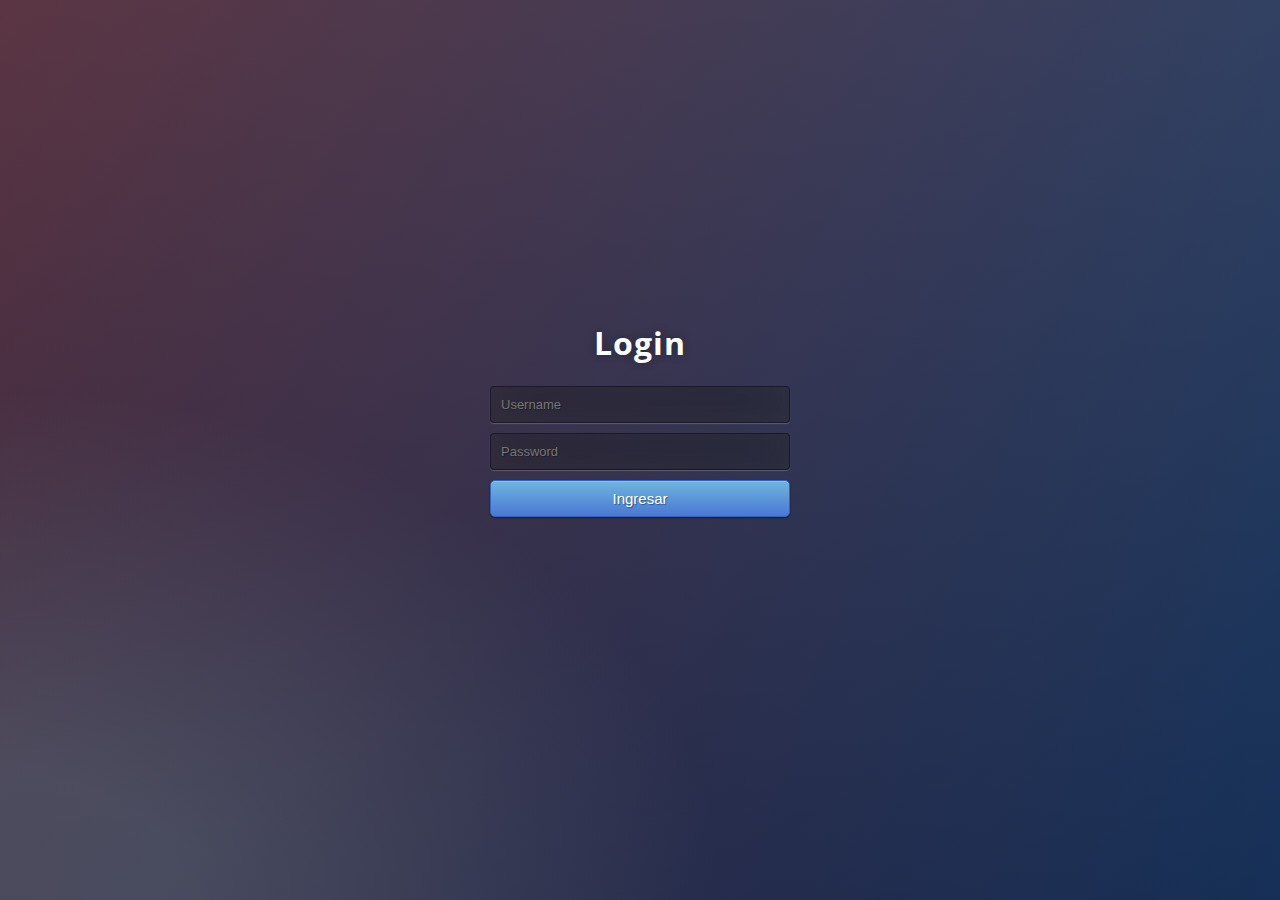
<file: index.html>
<!DOCTYPE html>
<html lang="en">

<head>
    <meta charset="UTF-8">
    <meta http-equiv="X-UA-Compatible" content="IE=edge">
    <meta name="viewport" content="width=device-width, initial-scale=1.0">
    <link rel="stylesheet" href="./css/index.css">
    <link rel="stylesheet" href="./css/loader.css">
    <title>Login</title>
</head>

<body>
    <div class="login">
        <h1>Login</h1>
        <form method="post" id="loginForm">
            <input type="text" name="user" placeholder="Username" required="required" id="user" />
            <input type="password" name="password" placeholder="Password" required="required" id="password" />
            <button type="submit" class="btn btn-primary btn-block btn-large">Ingresar</button>
        </form>
    </div>

    <script src="./recursos/jquery.js?v=1"></script>
    <script src="./js/common.js?v=1"></script>
    <script src="./js/index.js?v=1"></script>
</body>

</html>
</file>
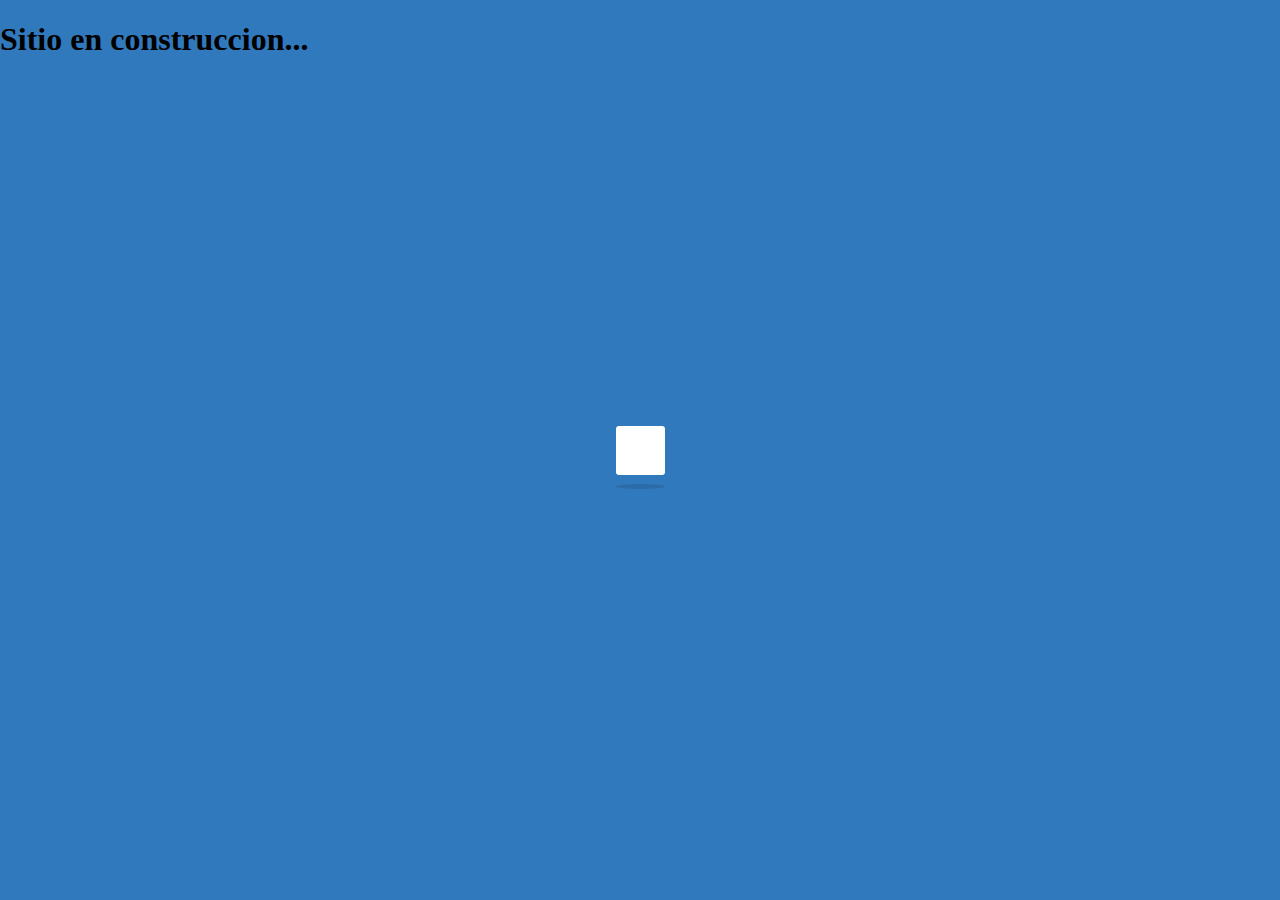
<file: pages/enconstruccion.html>
<!DOCTYPE html>
<html lang="en">

<head>
    <meta charset="UTF-8">
    <meta http-equiv="X-UA-Compatible" content="IE=edge">
    <meta name="viewport" content="width=device-width, initial-scale=1.0">
    <link rel="stylesheet" href="../css/loader.css">
    <title>Sitio en construccion</title>
</head>

<body>
    <div class="loadding-page">
        <div class="cssload-box-loading"></div>
        <div class="container">
            <div class="jumbotron">
                <h1>Sitio en construccion...</h1>
            </div>
        </div>
    </div>
</body>

</html>
</file>
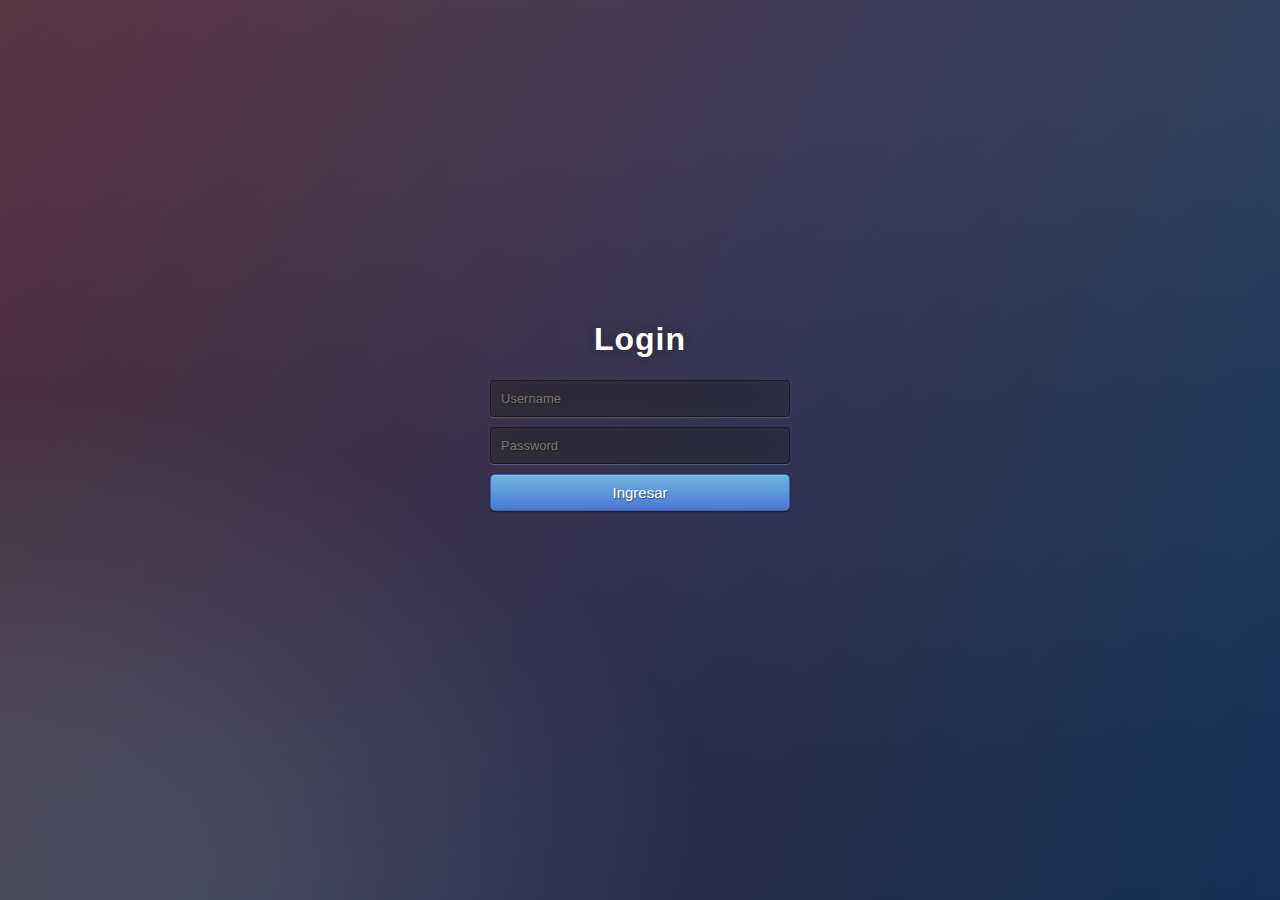
<file: pages/perfil.html>
<!DOCTYPE html>
<html lang="en">

<head>
    <meta charset="UTF-8">
    <meta http-equiv="X-UA-Compatible" content="IE=edge">
    <meta name="viewport" content="width=device-width, initial-scale=1.0">
    <!-- <link rel="stylesheet" href="https://maxcdn.bootstrapcdn.com/bootstrap/3.3.6/css/bootstrap.min.css" /> -->
    <link rel="stylesheet" href="../recursos/bootstrap/css/bootstrap.min.css">
    <link rel="stylesheet" href="../css/pages/perfil.css">
    <link rel="stylesheet" href="../css/loader.css">
    <title>Mi Perfil</title>
</head>

<body>
    <div class="container-fluid">
        <div class="main-body">
            <!-- cover -->
            <!-- <div class="container-fluid"> -->
            <div class="row">
                <div class="col-md-12">
                    <div class="fb-profile-block">
                        <!-- <div class="fb-profile-block-thumb cover-container"></div> -->
                        <!-- <div class="profile-img">
                                <a href="#">
                                    <img src="https://bootdey.com/img/Content/avatar/avatar7.png" alt="" title="">
                                </a>
                            </div> -->
                        <!-- <div class="profile-name">
                                <h2>Markins Smithertain</h2>
                            </div> -->

                        <!-- <div class="fb-profile-block-menu">
                            <div class="block-menu">
                                <ul>
                                    <li><a href="#">Timeline</a></li>
                                    <li><a href="#">about</a></li>
                                    <li><a href="#">Friends</a></li>
                                    <li><a href="#">Photos</a></li>
                                    <li><a href="#">More...</a></li>
                                </ul>
                            </div>
                            <div class="block-menu">
                                <ul>
                                    <li><a href="#">Timeline</a></li>
                                    <li><a href="#">about</a></li>
                                    <li><a href="#">Friends</a></li>
                                    <li><a href="#">Photos</a></li>
                                    <li><a href="#">More...</a></li>
                                </ul>
                            </div>
                        </div> -->
                    </div>
                </div>
            </div>
            <!-- </div> -->
            <!-- /cover -->
            <!-- menu -->
            <nav class="navbar navbar-expand-lg navbar-light bg-light mt-2 mb-2">
                <div class="container-fluid">
                    <!-- <a class="navbar-brand" href="#">UTIA</a> -->
                    <button class="navbar-toggler" type="button" data-bs-toggle="collapse"
                        data-bs-target="#navMenuUsuario" aria-controls="navMenuUsuario"
                        aria-expanded="false" aria-label="Toggle navigation">
                        <span class="navbar-toggler-icon"></span>
                    </button>
                    <div class="collapse navbar-collapse" id="navMenuUsuario">
                        <ul class="navbar-nav me-auto mb-2 mb-lg-0">
                            <!-- aqui va el menu por usuario -->
                        </ul>
                        <form class="d-flex">
                            <input class="form-control me-2" type="search" placeholder="Search" aria-label="Search">
                            <button class="btn btn-outline-success" type="submit">Search</button>
                        </form>
                    </div>
                </div>
            </nav>
            <!-- /menu -->

            <div class="row gutters-sm">
                <div class="col-md-4 mb-3">
                    <div class="card">
                        <div class="card-body">
                            <div class="d-flex flex-column align-items-center text-center">
                                <!-- <img src="https://bootdey.com/img/Content/avatar/avatar7.png" alt="Admin"
                                    class="rounded-circle" width="150"> -->
                                <div class="mt-3">
                                    <h4 id="loggedUserName"></h4>
                                    <p class="text-secondary mb-1" id="loggedUser"></p>
                                    <p class="text-muted font-size-sm" id="loggedUserProfession"></p>
                                    <button class="btn btn-danger" id="btnLogOut">Cerrar sesi&oacute;n</button>
                                    <!-- <button class="btn btn-outline-primary">Message</button> -->
                                </div>
                            </div>
                        </div>
                    </div>
                    <!-- <div class="card mt-3">
                        <ul class="list-group list-group-flush">
                            <li class="list-group-item d-flex justify-content-between align-items-center flex-wrap">
                                <h6 class="mb-0"><svg xmlns="http://www.w3.org/2000/svg" width="24" height="24"
                                        viewBox="0 0 24 24" fill="none" stroke="currentColor" stroke-width="2"
                                        stroke-linecap="round" stroke-linejoin="round"
                                        class="feather feather-globe mr-2 icon-inline">
                                        <circle cx="12" cy="12" r="10"></circle>
                                        <line x1="2" y1="12" x2="22" y2="12"></line>
                                        <path
                                            d="M12 2a15.3 15.3 0 0 1 4 10 15.3 15.3 0 0 1-4 10 15.3 15.3 0 0 1-4-10 15.3 15.3 0 0 1 4-10z">
                                        </path>
                                    </svg>Website</h6>
                                <span class="text-secondary">https://bootdey.com</span>
                            </li>
                            <li class="list-group-item d-flex justify-content-between align-items-center flex-wrap">
                                <h6 class="mb-0"><svg xmlns="http://www.w3.org/2000/svg" width="24" height="24"
                                        viewBox="0 0 24 24" fill="none" stroke="currentColor" stroke-width="2"
                                        stroke-linecap="round" stroke-linejoin="round"
                                        class="feather feather-github mr-2 icon-inline">
                                        <path
                                            d="M9 19c-5 1.5-5-2.5-7-3m14 6v-3.87a3.37 3.37 0 0 0-.94-2.61c3.14-.35 6.44-1.54 6.44-7A5.44 5.44 0 0 0 20 4.77 5.07 5.07 0 0 0 19.91 1S18.73.65 16 2.48a13.38 13.38 0 0 0-7 0C6.27.65 5.09 1 5.09 1A5.07 5.07 0 0 0 5 4.77a5.44 5.44 0 0 0-1.5 3.78c0 5.42 3.3 6.61 6.44 7A3.37 3.37 0 0 0 9 18.13V22">
                                        </path>
                                    </svg>Github</h6>
                                <span class="text-secondary">bootdey</span>
                            </li>
                            <li class="list-group-item d-flex justify-content-between align-items-center flex-wrap">
                                <h6 class="mb-0"><svg xmlns="http://www.w3.org/2000/svg" width="24" height="24"
                                        viewBox="0 0 24 24" fill="none" stroke="currentColor" stroke-width="2"
                                        stroke-linecap="round" stroke-linejoin="round"
                                        class="feather feather-twitter mr-2 icon-inline text-info">
                                        <path
                                            d="M23 3a10.9 10.9 0 0 1-3.14 1.53 4.48 4.48 0 0 0-7.86 3v1A10.66 10.66 0 0 1 3 4s-4 9 5 13a11.64 11.64 0 0 1-7 2c9 5 20 0 20-11.5a4.5 4.5 0 0 0-.08-.83A7.72 7.72 0 0 0 23 3z">
                                        </path>
                                    </svg>Twitter</h6>
                                <span class="text-secondary">@bootdey</span>
                            </li>
                            <li class="list-group-item d-flex justify-content-between align-items-center flex-wrap">
                                <h6 class="mb-0"><svg xmlns="http://www.w3.org/2000/svg" width="24" height="24"
                                        viewBox="0 0 24 24" fill="none" stroke="currentColor" stroke-width="2"
                                        stroke-linecap="round" stroke-linejoin="round"
                                        class="feather feather-instagram mr-2 icon-inline text-danger">
                                        <rect x="2" y="2" width="20" height="20" rx="5" ry="5"></rect>
                                        <path d="M16 11.37A4 4 0 1 1 12.63 8 4 4 0 0 1 16 11.37z"></path>
                                        <line x1="17.5" y1="6.5" x2="17.51" y2="6.5"></line>
                                    </svg>Instagram</h6>
                                <span class="text-secondary">bootdey</span>
                            </li>
                            <li class="list-group-item d-flex justify-content-between align-items-center flex-wrap">
                                <h6 class="mb-0"><svg xmlns="http://www.w3.org/2000/svg" width="24" height="24"
                                        viewBox="0 0 24 24" fill="none" stroke="currentColor" stroke-width="2"
                                        stroke-linecap="round" stroke-linejoin="round"
                                        class="feather feather-facebook mr-2 icon-inline text-primary">
                                        <path d="M18 2h-3a5 5 0 0 0-5 5v3H7v4h3v8h4v-8h3l1-4h-4V7a1 1 0 0 1 1-1h3z">
                                        </path>
                                    </svg>Facebook</h6>
                                <span class="text-secondary">bootdey</span>
                            </li>
                        </ul>
                    </div> -->
                </div>
                <div class="col-md-8">

                    <!--                     
                    <div class="card mb-3">
                        <div class="card-body">
                            <div class="row">
                                <div class="col-sm-3">
                                    <h6 class="mb-0">Full Name</h6>
                                </div>
                                <div class="col-sm-9 text-secondary">
                                    Kenneth Valdez
                                </div>
                            </div>
                            <hr>
                            <div class="row">
                                <div class="col-sm-3">
                                    <h6 class="mb-0">Email</h6>
                                </div>
                                <div class="col-sm-9 text-secondary">
                                    fip@jukmuh.al
                                </div>
                            </div>
                            <hr>
                            <div class="row">
                                <div class="col-sm-3">
                                    <h6 class="mb-0">Phone</h6>
                                </div>
                                <div class="col-sm-9 text-secondary">
                                    (239) 816-9029
                                </div>
                            </div>
                            <hr>
                            <div class="row">
                                <div class="col-sm-3">
                                    <h6 class="mb-0">Mobile</h6>
                                </div>
                                <div class="col-sm-9 text-secondary">
                                    (320) 380-4539
                                </div>
                            </div>
                            <hr>
                            <div class="row">
                                <div class="col-sm-3">
                                    <h6 class="mb-0">Address</h6>
                                </div>
                                <div class="col-sm-9 text-secondary">
                                    Bay Area, San Francisco, CA
                                </div>
                            </div>
                            <hr>
                            <div class="row">
                                <div class="col-sm-12">
                                    <a class="btn btn-info " target="__blank"
                                        href="https://www.bootdey.com/snippets/view/profile-edit-data-and-skills">Edit</a>
                                </div>
                            </div>
                        </div>
                    </div>

                    <div class="row gutters-sm">
                        <div class="col-sm-6 mb-3">
                            <div class="card h-100">
                                <div class="card-body">
                                    <h6 class="d-flex align-items-center mb-3"><i
                                            class="material-icons text-info mr-2">assignment</i>Project Status</h6>
                                    <small>Web Design</small>
                                    <div class="progress mb-3" style="height: 5px">
                                        <div class="progress-bar bg-primary" role="progressbar" style="width: 80%"
                                            aria-valuenow="80" aria-valuemin="0" aria-valuemax="100"></div>
                                    </div>
                                    <small>Website Markup</small>
                                    <div class="progress mb-3" style="height: 5px">
                                        <div class="progress-bar bg-primary" role="progressbar" style="width: 72%"
                                            aria-valuenow="72" aria-valuemin="0" aria-valuemax="100"></div>
                                    </div>
                                    <small>One Page</small>
                                    <div class="progress mb-3" style="height: 5px">
                                        <div class="progress-bar bg-primary" role="progressbar" style="width: 89%"
                                            aria-valuenow="89" aria-valuemin="0" aria-valuemax="100"></div>
                                    </div>
                                    <small>Mobile Template</small>
                                    <div class="progress mb-3" style="height: 5px">
                                        <div class="progress-bar bg-primary" role="progressbar" style="width: 55%"
                                            aria-valuenow="55" aria-valuemin="0" aria-valuemax="100"></div>
                                    </div>
                                    <small>Backend API</small>
                                    <div class="progress mb-3" style="height: 5px">
                                        <div class="progress-bar bg-primary" role="progressbar" style="width: 66%"
                                            aria-valuenow="66" aria-valuemin="0" aria-valuemax="100"></div>
                                    </div>
                                </div>
                            </div>
                        </div>
                        <div class="col-sm-6 mb-3">
                            <div class="card h-100">
                                <div class="card-body">
                                    <h6 class="d-flex align-items-center mb-3"><i
                                            class="material-icons text-info mr-2">assignment</i>Project Status</h6>
                                    <small>Web Design</small>
                                    <div class="progress mb-3" style="height: 5px">
                                        <div class="progress-bar bg-primary" role="progressbar" style="width: 80%"
                                            aria-valuenow="80" aria-valuemin="0" aria-valuemax="100"></div>
                                    </div>
                                    <small>Website Markup</small>
                                    <div class="progress mb-3" style="height: 5px">
                                        <div class="progress-bar bg-primary" role="progressbar" style="width: 72%"
                                            aria-valuenow="72" aria-valuemin="0" aria-valuemax="100"></div>
                                    </div>
                                    <small>One Page</small>
                                    <div class="progress mb-3" style="height: 5px">
                                        <div class="progress-bar bg-primary" role="progressbar" style="width: 89%"
                                            aria-valuenow="89" aria-valuemin="0" aria-valuemax="100"></div>
                                    </div>
                                    <small>Mobile Template</small>
                                    <div class="progress mb-3" style="height: 5px">
                                        <div class="progress-bar bg-primary" role="progressbar" style="width: 55%"
                                            aria-valuenow="55" aria-valuemin="0" aria-valuemax="100"></div>
                                    </div>
                                    <small>Backend API</small>
                                    <div class="progress mb-3" style="height: 5px">
                                        <div class="progress-bar bg-primary" role="progressbar" style="width: 66%"
                                            aria-valuenow="66" aria-valuemin="0" aria-valuemax="100"></div>
                                    </div>
                                </div>
                            </div>
                        </div>
                    </div> -->



                </div>
            </div>

        </div>
    </div>
    <script src="../recursos/bootstrap/js/bootstrap.min.js?v=280120222016"></script>
    <script src="../recursos/jquery.js?v=280120222016"></script>
    <script src="../js/common.js?v=280120222016"></script>
    <script src="../js/pages/perfil.js?v=280120222016"></script>
</body>

</html>
</file>
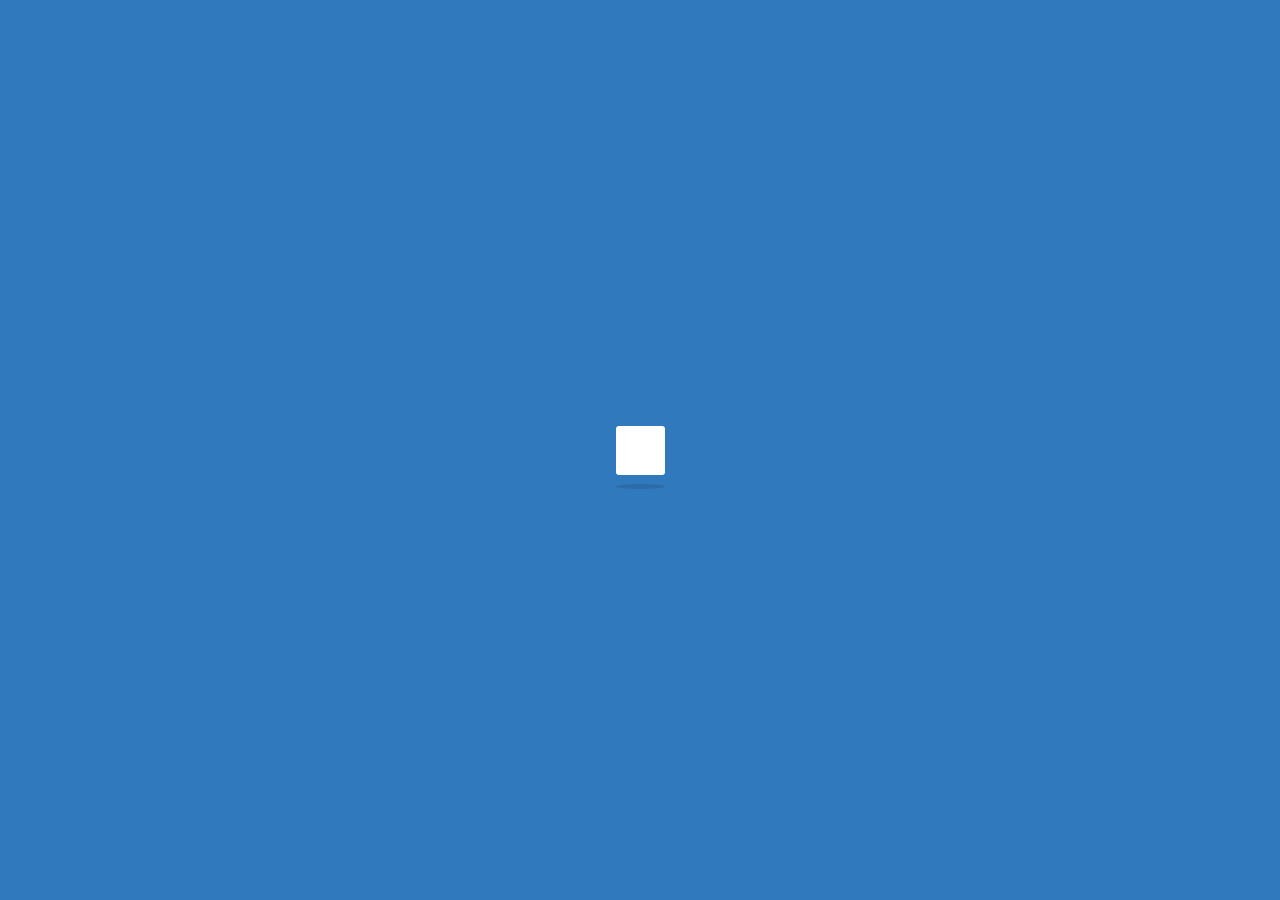
<file: pages/comparativa/comparativa.html>
<!DOCTYPE html>
<html lang="en">

<head>
    <meta charset="UTF-8">
    <meta http-equiv="X-UA-Compatible" content="IE=edge">
    <meta name="viewport" content="width=device-width, initial-scale=1.0">
    <link rel="stylesheet" href="../../recursos/bootstrap/css/bootstrap.min.css">
    <link rel="stylesheet" href="../../css/loader.css">
    <title>Comparativa de laboratorios</title>
</head>

<body>
    <div class="container-fluid">
        <div class="row">
            <div class="col-sm-12">
                <div class="e-tabs mb-3 px-3"></div>
                <div class="e-panel card">
                    <div class="card-body">
                        <div class="card-title">
                            <nav class="navbar navbar-expand-lg navbar-light bg-light">
                                <div class="container-fluid">
                                    <button class="navbar-toggler" type="button" data-bs-toggle="collapse"
                                        data-bs-target="#navMenuUsuario" aria-controls="navMenuUsuario"
                                        aria-expanded="false" aria-label="Toggle navigation">
                                        <span class="navbar-toggler-icon"></span>
                                    </button>
                                    <div class="collapse navbar-collapse" id="navMenuUsuario">
                                        <ul class="navbar-nav me-auto mb-2 mb-lg-0">
                                            <!-- aqui va el menu por usuario -->
                                        </ul>
                                        <form class="d-flex" id="formBuscador">
                                            <input class="form-control me-2" type="search" id="buscador"
                                                placeholder="Search" required aria-label="Search">
                                            <button class="btn btn-outline-success" id="btnBuscar"
                                                type="submit">Search</button>
                                        </form>
                                    </div>
                                </div>
                            </nav>
                        </div>

                        <!-- 
                        <div class="accordion mb-3" id="accordionExample">
                            <div class="accordion-item">
                                <h2 class="accordion-header" id="headingOne">
                                    <button class="accordion-button" type="button" data-bs-toggle="collapse"
                                        data-bs-target="#collapseOne" aria-expanded="true" aria-controls="collapseOne">
                                        Configuracion
                                    </button>
                                </h2>
                                <div id="collapseOne" class="accordion-collapse collapse" aria-labelledby="headingOne"
                                    data-bs-parent="#accordionExample">
                                    <div class="accordion-body">
                                        <form class="form">
                                            <div class="row">
                                                <div class="col">
                                                    <div class="row pt-2 pb-2">
                                                        <div class="col">
                                                            <div class="form-group">
                                                                <label>Historia</label>
                                                                <input class="form-control" disabled type="text"
                                                                    name="historiapx" id="historiapx">
                                                            </div>
                                                        </div>
                                                        <div class="col">
                                                            <div class="form-group">
                                                                <label>Apellidos</label>
                                                                <input class="form-control" disabled type="text"
                                                                    name="apellidopx" id="apellidopx">
                                                            </div>
                                                        </div>
                                                        <div class="col">
                                                            <div class="form-group">
                                                                <label>Nombre</label>
                                                                <input class="form-control" disabled type="text"
                                                                    name="nombrepx" id="nombrepx">
                                                            </div>
                                                        </div>
                                                    </div>

                                                    <div class="row pt-2 pb-2">
                                                        <div class="col">
                                                            <div class="form-group">
                                                                <label>Genero</label>
                                                                <input class="form-control" disabled type="text"
                                                                    name="generopx" id="generopx">
                                                            </div>
                                                        </div>
                                                        <div class="col">
                                                            <div class="form-group">
                                                                <label>Edad</label>
                                                                <input class="form-control" disabled type="text"
                                                                    name="edadpx" id="edadpx">
                                                            </div>
                                                        </div>
                                                        <div class="col">
                                                            <div class="form-group">
                                                                <label>Fecha de nacimiento</label>
                                                                <input class="form-control" disabled type="text"
                                                                    name="nacimientopx" id="nacimientopx">
                                                            </div>
                                                        </div>
                                                    </div>

                                                    <div class="row pt-2 pb-2">
                                                        <div class="col">
                                                            <div class="form-group">
                                                                <label>Servicio</label>
                                                                <input class="form-control" disabled type="text"
                                                                    name="serviciopx" id="serviciopx">
                                                            </div>
                                                        </div>
                                                        <div class="col">
                                                            <div class="form-group">
                                                                <label>Cama</label>
                                                                <input class="form-control" disabled type="text"
                                                                    name="camapx" id="camapx">
                                                            </div>
                                                        </div>
                                                        <div class="col">
                                                            <div class="form-group">

                                                            </div>
                                                        </div>
                                                    </div>

                                                </div>
                                            </div>
                                        </form>
                                    </div>
                                </div>
                            </div>
                        </div> -->

                        <div class="">
                            <button type="button" class="btn btn-outline-primary" type="button" data-bs-toggle="modal"
                                data-bs-target="#modalConfigLabs">Configuracion</button>
                        </div>

                        <form class="form">
                            <div class="row">
                                <div class="col">
                                    <div class="row pt-2 pb-2">
                                        <div class="col">
                                            <div class="form-group">
                                                <label>Fecha</label>
                                                <input class="form-control" disabled type="date" readonly name="fecha"
                                                    id="fecha">
                                            </div>
                                        </div>
                                        <div class="col">
                                            <div class="form-group">
                                                <label>Area</label>
                                                <select class="form-select" id="area">
                                                    <!-- areas del hospital -->
                                                </select>
                                            </div>
                                        </div>
                                        <div class="col">
                                            <div class="form-group">
                                                <label>Servicio</label>
                                                <select class="form-select" id="servicio">
                                                    <option selected value="utia">UTIA</option>
                                                    <option value="utim">UTIM</option>
                                                </select>
                                            </div>
                                        </div>
                                    </div>

                                </div>
                            </div>
                        </form>

                        <div id="tblDatos">

                        </div>

                    </div>
                </div>
            </div>
        </div>
    </div>

    <!-- Modal Tipo de Graficas -->
    <div class="modal fade" role="dialog" tabindex="-1" id="modalConfigLabs">
        <div class="modal-dialog modal-lg" role="document">
            <div class="modal-content">
                <div class="modal-header">
                    <h5 class="modal-title">Configuracion de laboratorios</h5>
                    <button type="button" class="btn-close" data-bs-dismiss="modal"></button>
                </div>
                <div class="modal-body">
                    <div class="py-1">
                        <form class="form" id="formConfigLabs">
                            <div class="row">
                                <div class="col">
                                    <div class="row pt-2 pb-2">
                                        <div class="col">
                                            <ul class="list-group" id="lsExamenes">
                                                <!-- lista de examenes a mostrar en el modal de configuracion -->
                                            </ul>
                                        </div>
                                    </div>

                                </div>
                            </div>

                            <div class="row pt-5">
                                <div class="col d-flex justify-content-end">
                                    <button type="submit" class="btn btn-outline-success" id="btnGuardarConfig">
                                        Guardar
                                    </button>
                                </div>
                            </div>
                        </form>
                    </div>
                </div>
            </div>
        </div>
    </div>

    <script src="../../recursos/jquery.js"></script>
    <script src="../../recursos/bootstrap/js/bootstrap.min.js"></script>
    <script src="../../recursos/chartjs.min.js"></script>
    <script src="../../js/common.js?v=280120222016"></script>

    <script src="../../js/pages/laboratorios/comparativa.js?v=280120222016"></script>
</body>

</html>
</file>
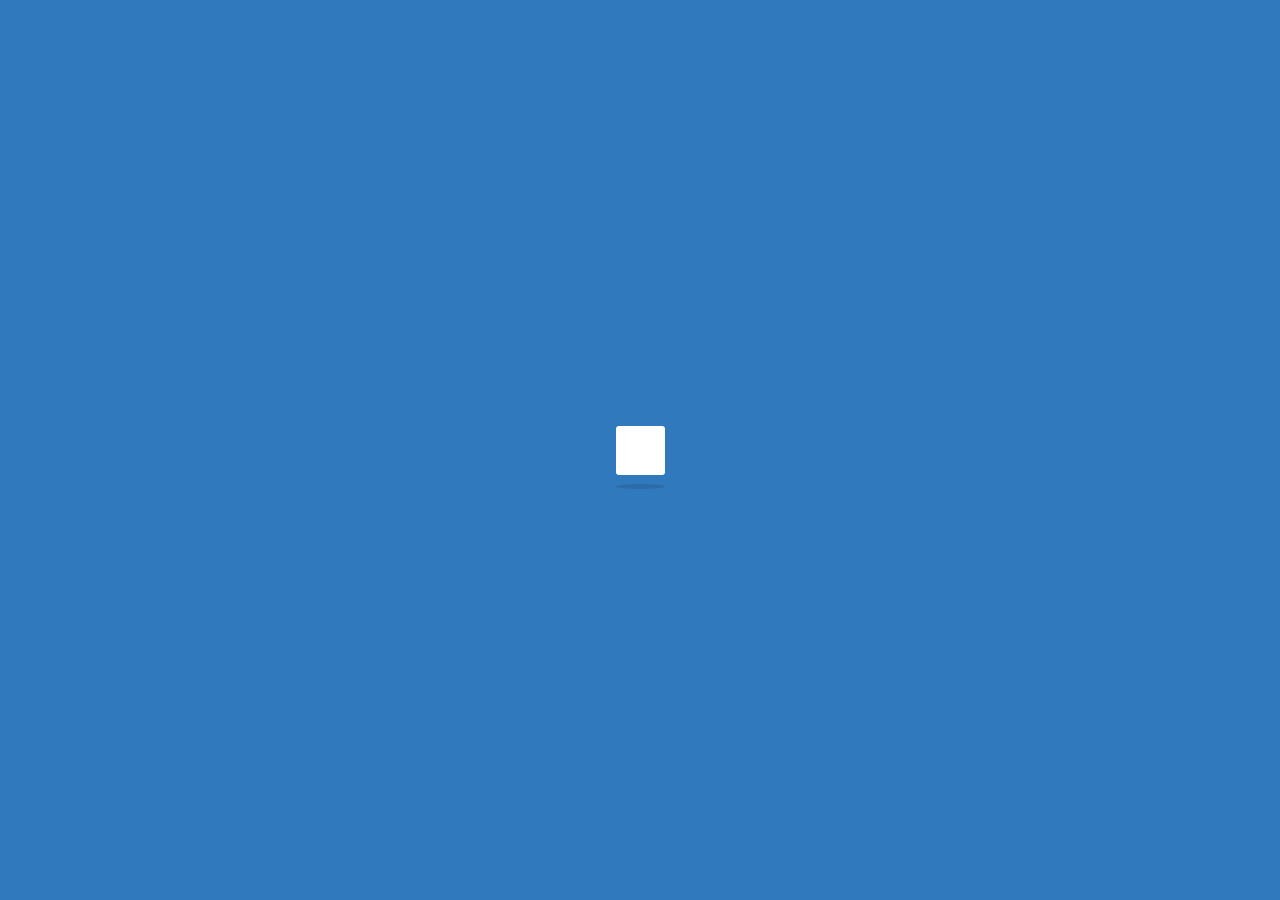
<file: pages/configuracion/usuarios.html>
<!DOCTYPE html>
<html lang="en">

<head>
    <meta charset="UTF-8">
    <meta http-equiv="X-UA-Compatible" content="IE=edge">
    <meta name="viewport" content="width=device-width, initial-scale=1.0">
    <link rel="stylesheet" href="../../recursos/bootstrap/css/bootstrap.min.css">
    <link rel="stylesheet" href="../../css/pages/configuracion/usuarios.css">
    <link rel="stylesheet" href="../../css/loader.css">
    <title>Configuracion de usuarios</title>
</head>

<body>
    <div class="container-fluid">
        <div class="row flex-lg-nowrap">
            <!-- <div class="col-12 col-lg-auto mb-3" style="width: 200px;">
                <div class="card p-3">
                    <div class="e-navlist e-navlist--active-bg">
                        <ul class="nav">
                            <li class="nav-item"><a class="nav-link px-2 active" href="#"><i
                                        class="fa fa-fw fa-bar-chart mr-1"></i><span>Overview</span></a></li>
                            <li class="nav-item"><a class="nav-link px-2"
                                    href="https://www.bootdey.com/snippets/view/bs4-crud-users" target="__blank"><i
                                        class="fa fa-fw fa-th mr-1"></i><span>CRUD</span></a></li>
                            <li class="nav-item"><a class="nav-link px-2"
                                    href="https://www.bootdey.com/snippets/view/bs4-edit-profile-page"
                                    target="__blank"><i class="fa fa-fw fa-cog mr-1"></i><span>Settings</span></a></li>
                        </ul>
                    </div>
                </div>
            </div> -->

            <div class="col">
                <div class="e-tabs mb-3 px-3">
                    <!-- <ul class="nav nav-tabs">
                        <li class="nav-item"><a class="nav-link active" href="#">Usuarios</a></li>
                    </ul> -->
                </div>

                <div class="row flex-lg-nowrap">
                    <div class="col mb-3">
                        <div class="e-panel card">
                            <div class="card-body">
                                <div class="card-title">
                                    <!-- <h6 class="mr-2">
                                        <span>Usarios</span>
                                        <small class="px-1">Configuraci&oacute;n</small>
                                    </h6> -->
                                    <nav class="navbar navbar-expand-lg navbar-light bg-light">
                                        <div class="container-fluid">
                                            <!-- <a class="navbar-brand" href="#">Configuracion de usuarios</a> -->
                                            <div class="text-center px-xl-3">
                                                <button class="btn btn-success btn-block launch-modal" type="button"
                                                    data-bs-toggle="modal" data-bs-target="#user-form-modal"
                                                    id="btnAgregarUsuario">Nuevo
                                                    Usuario</button>
                                            </div>
                                            <button class="navbar-toggler" type="button" data-bs-toggle="collapse"
                                                data-bs-target="#navMenuUsuario" aria-controls="navMenuUsuario"
                                                aria-expanded="false" aria-label="Toggle navigation">
                                                <span class="navbar-toggler-icon"></span>
                                            </button>
                                            <div class="collapse navbar-collapse" id="navMenuUsuario">
                                                <ul class="navbar-nav me-auto mb-2 mb-lg-0">
                                                    <li class="nav-item">
                                                        <a class="nav-link" href="../enconstruccion.html">Roles de
                                                            usuario</a>
                                                        <!-- <div class="text-center px-xl-3">
                                                            <button class="btn btn-success btn-block launch-modal"
                                                                type="button" data-bs-toggle="modal"
                                                                data-bs-target="#user-form-modal">New User</button>
                                                        </div> -->
                                                    </li>
                                                    <li class="nav-item">
                                                        <a class="nav-link" href="../enconstruccion.html">Menu</a>
                                                    </li>
                                                </ul>
                                                <form class="d-flex" id="formBuscador">
                                                    <input class="form-control me-2" type="search" id="buscador"
                                                        placeholder="Search" required aria-label="Search">
                                                    <button class="btn btn-outline-success" id="btnBuscar"
                                                        type="submit">Search</button>
                                                </form>
                                            </div>
                                        </div>
                                    </nav>
                                </div>
                                <div class="e-table">
                                    <div class="table-responsive table-lg mt-3">
                                        <!-- tabla de usuarios -->
                                        <table class="table table-bordered" id="tblUsuarios">
                                            <thead>
                                                <tr>
                                                    <!-- <th class="align-top">
                                                        <div
                                                            class="custom-control custom-control-inline custom-checkbox custom-control-nameless m-0">
                                                            <input type="checkbox" class="custom-control-input"
                                                                id="all-items">
                                                            <label class="custom-control-label" for="all-items"></label>
                                                        </div>
                                                    </th> -->
                                                    <!-- <th>Photo</th> -->
                                                    <th class="max-width">
                                                        <!-- <div class="dropdown">
                                                            <button class="btn dropdown-toggle" type="button"
                                                                id="dropdownMenuButton1" data-bs-toggle="dropdown"
                                                                aria-expanded="false">
                                                                Nombre
                                                                <svg xmlns="http://www.w3.org/2000/svg" width="16"
                                                                    height="16" fill="currentColor" class="bi bi-filter"
                                                                    viewBox="0 0 16 16">
                                                                    <path
                                                                        d="M6 10.5a.5.5 0 0 1 .5-.5h3a.5.5 0 0 1 0 1h-3a.5.5 0 0 1-.5-.5zm-2-3a.5.5 0 0 1 .5-.5h7a.5.5 0 0 1 0 1h-7a.5.5 0 0 1-.5-.5zm-2-3a.5.5 0 0 1 .5-.5h11a.5.5 0 0 1 0 1h-11a.5.5 0 0 1-.5-.5z" />
                                                                </svg>
                                                            </button>
                                                            <ul class="dropdown-menu"
                                                                aria-labelledby="dropdownMenuButton1">
                                                                <li>
                                                                    <a class="dropdown-item" href="#">Action</a>
                                                                </li>
                                                                <li>
                                                                    <a class="dropdown-item" href="#">Another action</a>
                                                                </li>
                                                                <li>
                                                                    <a class="dropdown-item" href="#">Something else
                                                                        here</a>
                                                                </li>
                                                            </ul>
                                                        </div> -->

                                                        Nombre
                                                    </th>
                                                    <th class="sortable">Usuario</th>
                                                    <th class="sortable">Puesto</th>
                                                    <th class="sortable">Rol</th>
                                                    <!-- <th> </th> -->
                                                    <th>Acciones</th>
                                                </tr>
                                            </thead>

                                            <tbody>
                                                <!-- <tr>
                                                    <td class="align-middle">
                                                        <div
                                                            class="custom-control custom-control-inline custom-checkbox custom-control-nameless m-0 align-top">
                                                            <input type="checkbox" class="custom-control-input"
                                                                id="item-1">
                                                            <label class="custom-control-label" for="item-1"></label>
                                                        </div>
                                                    </td>
                                                    <td class="align-middle text-center">
                                                        <div class="bg-light d-inline-flex justify-content-center align-items-center align-top"
                                                            style="width: 35px; height: 35px; border-radius: 3px;"><i
                                                                class="fa fa-fw fa-photo" style="opacity: 0.8;"></i>
                                                        </div>
                                                    </td>
                                                    <td class="text-nowrap align-middle">Adam Cotter</td>
                                                    <td class="text-nowrap align-middle"><span>09 Dec 2017</span></td>
                                                    <td class="text-center align-middle"><i
                                                            class="fa fa-fw text-secondary cursor-pointer fa-toggle-on"></i>
                                                    </td>
                                                    <td class="text-center align-middle">
                                                        <div class="btn-group align-top">
                                                            <button class="btn btn-sm btn-outline-secondary badge"
                                                                type="button" data-bs-toggle="modal"
                                                                data-bs-target="#user-form-modal">Edit</button>
                                                            <button class="btn btn-sm btn-outline-secondary badge"
                                                                type="button"><i class="fa fa-trash"></i></button>
                                                        </div>
                                                    </td>
                                                </tr>
                                                <tr>
                                                    <td class="align-middle">
                                                        <div
                                                            class="custom-control custom-control-inline custom-checkbox custom-control-nameless m-0 align-top">
                                                            <input type="checkbox" class="custom-control-input"
                                                                id="item-2">
                                                            <label class="custom-control-label" for="item-2"></label>
                                                        </div>
                                                    </td>
                                                    <td class="align-middle text-center">
                                                        <div class="bg-light d-inline-flex justify-content-center align-items-center align-top"
                                                            style="width: 35px; height: 35px; border-radius: 3px;"><i
                                                                class="fa fa-fw fa-photo" style="opacity: 0.8;"></i>
                                                        </div>
                                                    </td>
                                                    <td class="text-nowrap align-middle">Pauline Noble</td>
                                                    <td class="text-nowrap align-middle"><span>26 Jan 2018</span></td>
                                                    <td class="text-center align-middle"><i
                                                            class="fa fa-fw text-secondary cursor-pointer fa-toggle-off"></i>
                                                    </td>
                                                    <td class="text-center align-middle">
                                                        <div class="btn-group align-top">
                                                            <button class="btn btn-sm btn-outline-secondary badge"
                                                                type="button" data-bs-toggle="modal"
                                                                data-bs-target="#user-form-modal">Edit</button>
                                                            <button class="btn btn-sm btn-outline-secondary badge"
                                                                type="button"><i class="fa fa-trash"></i></button>
                                                        </div>
                                                    </td>
                                                </tr> -->
                                            </tbody>
                                        </table>
                                    </div>
                                    <!-- paginacion -->
                                    <div class="d-flex justify-content-center">
                                        <div class="alert alert-light" id="dataCounter" role="alert"></div>
                                        <!-- <ul class="pagination mt-3 mb-0">
                                            <li class="disabled page-item"><a href="#" class="page-link">‹</a></li>
                                            <li class="active page-item"><a href="#" class="page-link">1</a></li>
                                            <li class="page-item"><a href="#" class="page-link">2</a></li>
                                            <li class="page-item"><a href="#" class="page-link">3</a></li>
                                            <li class="page-item"><a href="#" class="page-link">4</a></li>
                                            <li class="page-item"><a href="#" class="page-link">5</a></li>
                                            <li class="page-item"><a href="#" class="page-link">›</a></li>
                                            <li class="page-item"><a href="#" class="page-link">»</a></li>
                                        </ul> -->
                                    </div>
                                </div>
                            </div>
                        </div>
                    </div>
                    <!-- agregar nuevo usuario -->
                    <!-- <div class="col-12 col-lg-3 mb-3">
                        <div class="card">
                            <div class="card-body">
                                <div class="text-center px-xl-3">
                                    <button class="btn btn-success btn-block launch-modal" type="button"
                                        data-bs-toggle="modal" data-bs-target="#user-form-modal">New User</button>
                                </div>
                                <hr class="my-3">
                                <div class="e-navlist e-navlist--active-bold">
                                    <ul class="nav">
                                        <li class="nav-item active"><a href=""
                                                class="nav-link"><span>All</span>&nbsp;<small>/&nbsp;32</small></a></li>
                                        <li class="nav-item"><a href=""
                                                class="nav-link"><span>Active</span>&nbsp;<small>/&nbsp;16</small></a>
                                        </li>
                                        <li class="nav-item"><a href=""
                                                class="nav-link"><span>Selected</span>&nbsp;<small>/&nbsp;0</small></a>
                                        </li>
                                    </ul>
                                </div>
                                <hr class="my-3">
                                <div>
                                    <div class="form-group">
                                        <label>Date from - to:</label>
                                        <div>
                                            <input id="dates-range" class="form-control flatpickr-input"
                                                placeholder="01 Dec 17 - 27 Jan 18" type="text" readonly="readonly">
                                        </div>
                                    </div>
                                    <div class="form-group">
                                        <label>Search by Name:</label>
                                        <div><input class="form-control w-100" type="text" placeholder="Name" value="">
                                        </div>
                                    </div>
                                </div>
                                <hr class="my-3">
                                <div class="">
                                    <label>Status:</label>
                                    <div class="px-2">
                                        <div class="custom-control custom-radio">
                                            <input type="radio" class="custom-control-input" name="user-status"
                                                id="users-status-disabled">
                                            <label class="custom-control-label"
                                                for="users-status-disabled">Disabled</label>
                                        </div>
                                    </div>
                                    <div class="px-2">
                                        <div class="custom-control custom-radio">
                                            <input type="radio" class="custom-control-input" name="user-status"
                                                id="users-status-active">
                                            <label class="custom-control-label" for="users-status-active">Active</label>
                                        </div>
                                    </div>
                                    <div class="px-2">
                                        <div class="custom-control custom-radio">
                                            <input type="radio" class="custom-control-input" name="user-status"
                                                id="users-status-any" checked="">
                                            <label class="custom-control-label" for="users-status-any">Any</label>
                                        </div>
                                    </div>
                                </div>
                            </div>
                        </div>
                    </div> -->
                </div>

                <!-- User Form Modal -->
                <div class="modal fade" role="dialog" tabindex="-1" id="user-form-modal">
                    <div class="modal-dialog modal-lg" role="document">
                        <div class="modal-content">
                            <div class="modal-header">
                                <h5 class="modal-title">Crear Nuevo Usuario</h5>
                                <button type="button" class="btn-close" data-bs-dismiss="modal"></button>
                            </div>
                            <div class="modal-body">
                                <div class="py-1">
                                    <form class="form" id="formUsuario" method="post">
                                        <div class="row">
                                            <div class="col">

                                                <div class="row pt-2 pb-2">
                                                    <div class="col">
                                                        <div class="form-group">
                                                            <label>Nombre</label>
                                                            <input class="form-control" type="text" id="nombreUsuario"
                                                                name="nombre" placeholder="Nombre completo" required>
                                                        </div>
                                                    </div>
                                                </div>

                                                <div class="row pt-2 pb-2">
                                                    <div class="col">
                                                        <div class="form-group">
                                                            <label>Usuario</label>
                                                            <input class="form-control" type="text" id="userName"
                                                                name="usuario" placeholder="Escribe un usuario"
                                                                required>
                                                        </div>
                                                    </div>
                                                    <div class="col">
                                                        <div class="form-group">
                                                            <label>Contraseña</label>
                                                            <input class="form-control" type="password" id="passUsuario"
                                                                name="password" placeholder="Escribe la contraseña"
                                                                required>
                                                        </div>
                                                    </div>
                                                </div>

                                                <div class="row pt-2 pb-2">
                                                    <div class="col">
                                                        <div class="form-group">
                                                            <label>Puesto</label>
                                                            <input class="form-control" type="text" id="puestoUsuario"
                                                                name="puesto"
                                                                placeholder="Escribe el puesto del usuario" required>
                                                        </div>
                                                    </div>
                                                    <div class="col">
                                                        <div class="form-group">
                                                            <label>Rol</label>
                                                            <select class="form-select" id="dropRolusuario" required>
                                                            </select>
                                                        </div>
                                                    </div>
                                                </div>

                                            </div>
                                        </div>
                                        <!-- <div class="row">
                                            <div class="col-12 col-sm-6 mb-3">
                                                <div class="mb-2"><b>Change Password</b></div>
                                                <div class="row">
                                                    <div class="col">
                                                        <div class="form-group">
                                                            <label>Current Password</label>
                                                            <input class="form-control" type="password"
                                                                placeholder="••••••">
                                                        </div>
                                                    </div>
                                                </div>
                                                <div class="row">
                                                    <div class="col">
                                                        <div class="form-group">
                                                            <label>New Password</label>
                                                            <input class="form-control" type="password"
                                                                placeholder="••••••">
                                                        </div>
                                                    </div>
                                                    <div class="col">
                                                        <div class="form-group">
                                                            <label>Confirm <span
                                                                    class="d-none d-xl-inline">Password</span></label>
                                                            <input class="form-control" type="password"
                                                                placeholder="••••••">
                                                        </div>
                                                    </div>
                                                </div>
                                            </div>
                                            <div class="col-12 col-sm-5 offset-sm-1 mb-3">
                                                <div class="mb-2"><b>Keeping in Touch</b></div>
                                                <div class="row">
                                                    <div class="col">
                                                        <label>Email Notifications</label>
                                                        <div class="custom-controls-stacked px-2">
                                                            <div class="custom-control custom-checkbox">
                                                                <input type="checkbox" class="custom-control-input"
                                                                    id="notifications-blog" checked="">
                                                                <label class="custom-control-label"
                                                                    for="notifications-blog">Blog posts</label>
                                                            </div>
                                                            <div class="custom-control custom-checkbox">
                                                                <input type="checkbox" class="custom-control-input"
                                                                    id="notifications-news" checked="">
                                                                <label class="custom-control-label"
                                                                    for="notifications-news">Newsletter</label>
                                                            </div>
                                                            <div class="custom-control custom-checkbox">
                                                                <input type="checkbox" class="custom-control-input"
                                                                    id="notifications-offers" checked="">
                                                                <label class="custom-control-label"
                                                                    for="notifications-offers">Personal Offers</label>
                                                            </div>
                                                        </div>
                                                    </div>
                                                </div>
                                            </div>
                                        </div> -->
                                        <div class="row pt-5">
                                            <div class="col d-flex justify-content-end">
                                                <button class="btn btn-primary" type="submit">Guardar cambios</button>
                                            </div>
                                        </div>
                                    </form>
                                </div>
                            </div>
                        </div>
                    </div>
                </div>
                <!-- /User Form Modal -->
                <!-- alerta borrar usuario -->
                <div class="offcanvas offcanvas-top" tabindex="-1" id="offcanvasTop"
                    aria-labelledby="offcanvasTopLabel">
                    <div class="offcanvas-header">
                        <h5 id="offcanvasTopLabel">Eliminar usuario</h5>
                        <button type="button" class="btn-close text-reset" data-bs-dismiss="offcanvas"
                            aria-label="Close"></button>
                    </div>
                    <div class="offcanvas-body">
                        <div class="alert alert-warning" role="alert">
                            Estas a punto de eliminar al usuario
                            <strong id="EliminarUsuario">nombre de usuario a eliminar</strong>
                            ¿Deseas continuar?
                            <div>
                                <button type="button" class="btn btn-secondary"
                                    data-bs-dismiss="offcanvas">Cancelar</button>
                                <button type="button" class="btn btn-primary"
                                    id="confirmEliminarUsuario">Eliminar</button>
                            </div>
                        </div>
                    </div>
                </div>
                <!-- /alerta borrar usuario -->
            </div>
        </div>
    </div>
    <script src="../../recursos/jquery.js"></script>
    <script src="../../recursos/bootstrap/js/bootstrap.min.js"></script>
    <script src="../../js/common.js?v=280120222016"></script>
    <script src="../../js/pages/configuracion/usuarios.js?v=280120222016"></script>
</body>

</html>
</file>
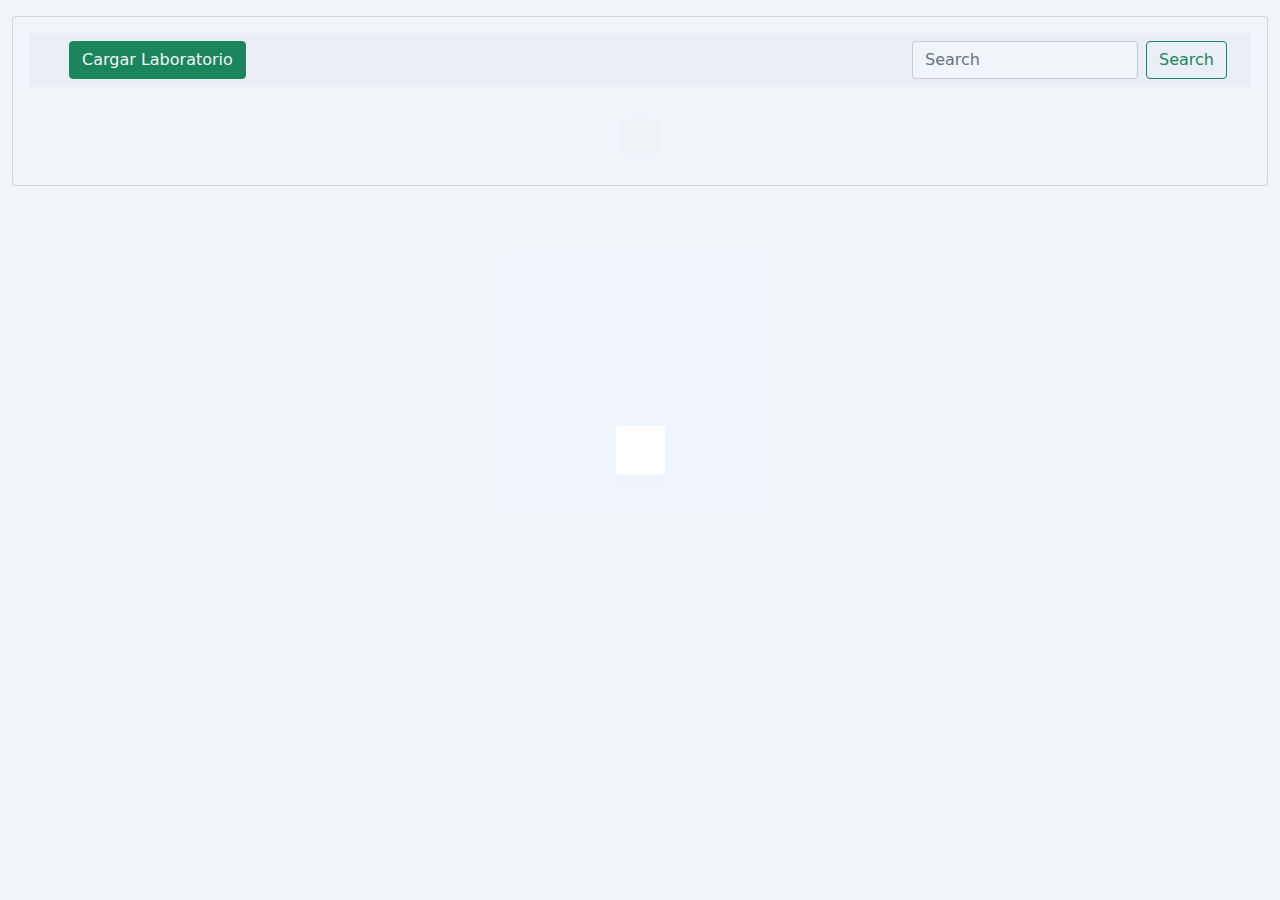
<file: pages/laboratorios/laboratorios.html>
<!DOCTYPE html>
<html lang="en">

<head>
    <meta charset="UTF-8">
    <meta http-equiv="X-UA-Compatible" content="IE=edge">
    <meta name="viewport" content="width=device-width, initial-scale=1.0">
    <link rel="stylesheet" href="../../recursos/bootstrap/css/bootstrap.min.css">
    <link rel="stylesheet" href="../../css/loader.css">
    <title>Control de laboratorios</title>
</head>

<body>
    <div class="container-fluid">
        <div class="row flex-lg-nowrap">
            <div class="col">
                <div class="e-tabs mb-3 px-3">
                
                </div>
                <div class="row flex-lg-nowrap">
                    <div class="col mb-3">
                        <div class="e-panel card">
                            <div class="card-body">
                                <div class="card-title">
                                    <!-- <h6 class="mr-2">
                                        <span>Usarios</span>
                                        <small class="px-1">Configuraci&oacute;n</small>
                                    </h6> -->
                                    <nav class="navbar navbar-expand-lg navbar-light bg-light">
                                        <div class="container-fluid">
                                            <!-- <a class="navbar-brand" href="#">Configuracion de usuarios</a> -->
                                            <div class="text-center px-xl-3">
                                                <button class="btn btn-success btn-block launch-modal" type="button"
                                                    data-bs-toggle="modal" data-bs-target="#user-form-modal">
                                                    Cargar Laboratorio
                                                </button>
                                            </div>
                                            <button class="navbar-toggler" type="button" data-bs-toggle="collapse"
                                                data-bs-target="#navMenuUsuario" aria-controls="navMenuUsuario"
                                                aria-expanded="false" aria-label="Toggle navigation">
                                                <span class="navbar-toggler-icon"></span>
                                            </button>
                                            <div class="collapse navbar-collapse" id="navMenuUsuario">
                                                <ul class="navbar-nav me-auto mb-2 mb-lg-0">
                                                    <!-- aqui va el menu por usuario -->
                                                </ul>
                                                <form class="d-flex" id="formBuscador">
                                                    <input class="form-control me-2" type="search" id="buscador"
                                                        placeholder="Search" required aria-label="Search">
                                                    <button class="btn btn-outline-success" id="btnBuscar"
                                                        type="submit">Search</button>
                                                </form>
                                            </div>
                                        </div>
                                    </nav>
                                </div>
                                <div class="e-table">
                                    <div class="table-responsive table-lg mt-3">
                                        <!-- tabla de usuarios -->
                                        <table class="table table-bordered" id="tblLaboratorios">
                                            <thead></thead>
                                            <tbody></tbody>
                                        </table>
                                    </div>
                                    <!-- paginacion -->
                                    <div class="d-flex justify-content-center">
                                        <div class="alert alert-light" id="dataCounter" role="alert"></div>
                                    </div>
                                </div>
                            </div>
                        </div>
                    </div>
                </div>

                <!-- User Form Modal -->
                <div class="modal fade" role="dialog" tabindex="-1" id="user-form-modal">
                    <div class="modal-dialog modal-lg" role="document">
                        <div class="modal-content">
                            <div class="modal-header">
                                <h5 class="modal-title">Cargar laboratorio</h5>
                                <button type="button" class="btn-close" data-bs-dismiss="modal"></button>
                            </div>
                            <div class="modal-body">
                                <div class="py-1">
                                    <form class="form" id="formCargaLaboratorios" method="post">
                                        <div class="row">
                                            <div class="col">

                                                <div class="row pt-2 pb-2">
                                                    <div class="col">
                                                        <div class="form-group">
                                                            <label>Paciente</label>
                                                            <select class="form-select" id="paciente"></select>
                                                        </div>
                                                    </div>
                                                </div>

                                                <div class="row pt-2 pb-2">
                                                    <div class="col">
                                                        <div class="form-group">
                                                            <label>Servicio</label>
                                                            <!-- <input class="form-control" type="text" id="habitacion"
                                                                name="habitacion" placeholder="Habitacion del paciente"
                                                                required> -->
                                                            <select class="form-select" id="servicio" >
                                                                <option value="utia">UTIA</option>
                                                                <option value="utim">UTIM</option>
                                                            </select>
                                                        </div>
                                                    </div>
                                                    <div class="col">
                                                        <div class="form-group">
                                                            <label>Cama</label>
                                                            <input class="form-control" type="number" id="cama" min="0"
                                                                name="cama" placeholder="Cama del paciente" required>
                                                        </div>
                                                    </div>
                                                </div>

                                                <div class="row pt-2 pb-2">
                                                    <div class="col">
                                                        <div class="form-group">
                                                            <label>Fecha de laboratorio</label>
                                                            <input class="form-control" type="date"
                                                                id="fechaLaboratorio" name="fechaLaboratorio" required>
                                                        </div>
                                                    </div>
                                                </div>

                                                <div class="row pt-2 pb-2">
                                                    <div class="col">
                                                        <div class="form-group">
                                                            <input type="file" id="file" required>
                                                        </div>
                                                    </div>
                                                </div>

                                            </div>
                                        </div>

                                        <div class="row pt-5">
                                            <div class="col d-flex justify-content-end">
                                                <!-- <button class="btn btn-primary" type="submit">Guardar cambios</button> -->
                                                <button type="submit" class="btn btn-primary" id="btnCargaDatos">Cargar
                                                    Datos</button>
                                            </div>
                                        </div>
                                    </form>
                                </div>
                            </div>
                        </div>
                    </div>
                </div>
                <!-- /User Form Modal -->
                <!-- alerta borrar usuario -->
                <div class="offcanvas offcanvas-top" tabindex="-1" id="offcanvasTop"
                    aria-labelledby="offcanvasTopLabel">
                    <div class="offcanvas-header">
                        <h5 id="offcanvasTopLabel">Eliminar usuario</h5>
                        <button type="button" class="btn-close text-reset" data-bs-dismiss="offcanvas"
                            aria-label="Close"></button>
                    </div>
                    <div class="offcanvas-body">
                        <div class="alert alert-warning" role="alert">
                            Estas a punto de eliminar al usuario
                            <strong id="EliminarUsuario">nombre de usuario a eliminar</strong>
                            ¿Deseas continuar?
                            <div>
                                <button type="button" class="btn btn-secondary"
                                    data-bs-dismiss="offcanvas">Cancelar</button>
                                <button type="button" class="btn btn-primary"
                                    id="confirmEliminarUsuario">Eliminar</button>
                            </div>
                        </div>
                    </div>
                </div>
                <!-- /alerta borrar usuario -->
            </div>
        </div>
    </div>
    <script src="../../recursos/jquery.js"></script>
    <script src="../../recursos/bootstrap/js/bootstrap.min.js"></script>
    <script src="../../js/common.js?v=280120222016"></script>
    <script type="text/javascript" src='../../recursos/xlsx.full.min.js'></script>
    <script src="../../js/pages/laboratorios/laboratorios.js?v=280120222016"></script>
</body>

</html>
</file>
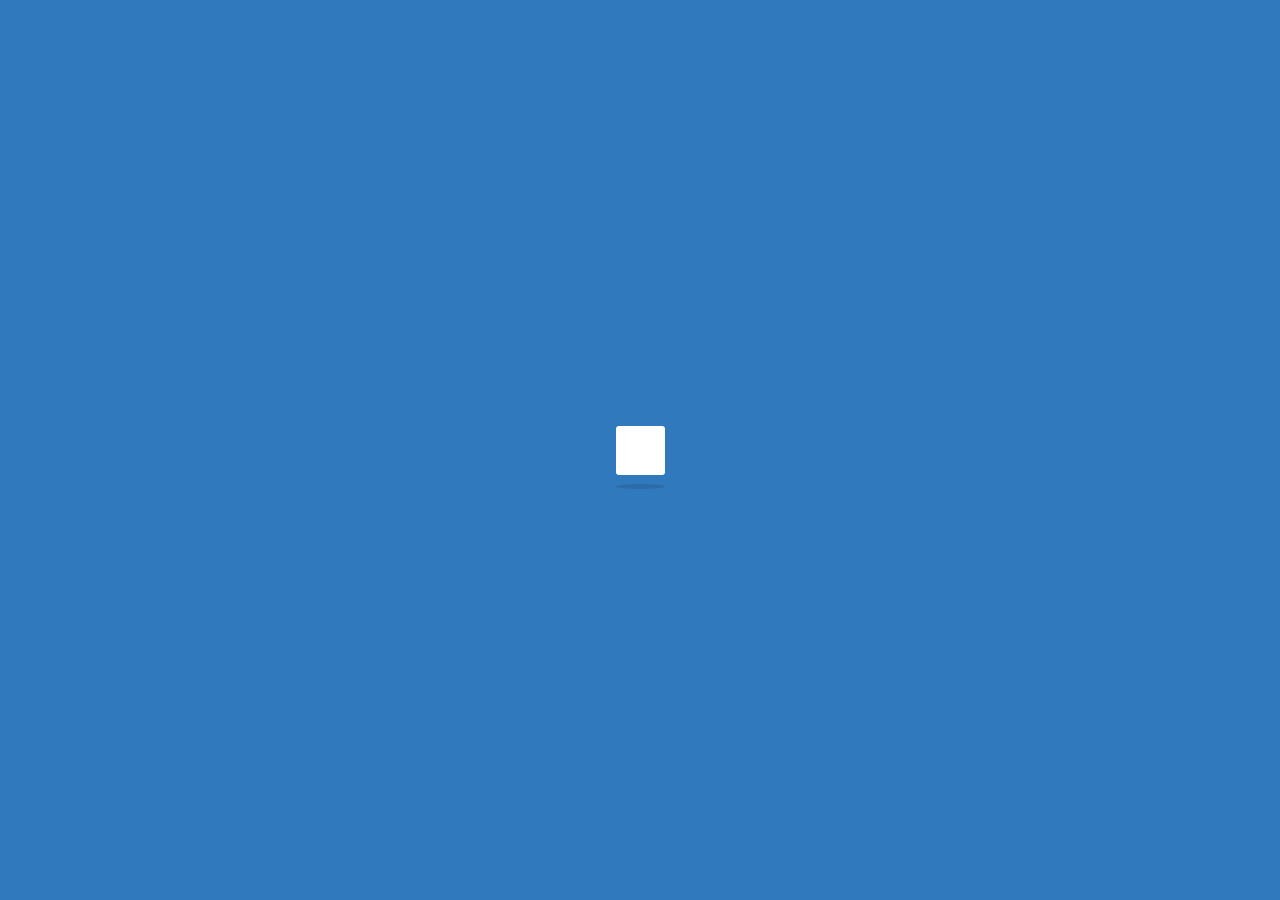
<file: pages/laboratorios/laboratoriosPorUsuario.html>
<!DOCTYPE html>
<html lang="en">

<head>
    <meta charset="UTF-8">
    <meta http-equiv="X-UA-Compatible" content="IE=edge">
    <meta name="viewport" content="width=device-width, initial-scale=1.0">
    <link rel="stylesheet" href="../../recursos/bootstrap/css/bootstrap.min.css">
    <link rel="stylesheet" href="../../css/loader.css">
    <title>Control de laboratorios</title>
</head>

<body>
    <div class="container-fluid">
        <div class="row">
            <div class="col-sm-12">
                <div class="e-tabs mb-3 px-3"></div>
                <div class="e-panel card">
                    <div class="card-body">
                        <div class="card-title">
                            <nav class="navbar navbar-expand-lg navbar-light bg-light">
                                <div class="container-fluid">
                                    <button class="navbar-toggler" type="button" data-bs-toggle="collapse"
                                        data-bs-target="#navMenuUsuario" aria-controls="navMenuUsuario"
                                        aria-expanded="false" aria-label="Toggle navigation">
                                        <span class="navbar-toggler-icon"></span>
                                    </button>
                                    <div class="collapse navbar-collapse" id="navMenuUsuario">
                                        <ul class="navbar-nav me-auto mb-2 mb-lg-0">
                                            <!-- aqui va el menu por usuario -->
                                        </ul>
                                        <form class="d-flex" id="formBuscador">
                                            <input class="form-control me-2" type="search" id="buscador"
                                                placeholder="Search" required aria-label="Search">
                                            <button class="btn btn-outline-success" id="btnBuscar"
                                                type="submit">Search</button>
                                        </form>
                                    </div>
                                </div>
                            </nav>
                        </div>

                        <div class="accordion mb-3" id="accordionExample">
                            <div class="accordion-item">
                                <h2 class="accordion-header" id="headingOne">
                                    <button class="accordion-button" type="button" data-bs-toggle="collapse"
                                        data-bs-target="#collapseOne" aria-expanded="true" aria-controls="collapseOne">
                                        Datos del paciente
                                    </button>
                                </h2>
                                <div id="collapseOne" class="accordion-collapse collapse" aria-labelledby="headingOne"
                                    data-bs-parent="#accordionExample">
                                    <div class="accordion-body">
                                        <form class="form">
                                            <div class="row">
                                                <div class="col">
                                                    <div class="row pt-2 pb-2">
                                                        <div class="col">
                                                            <div class="form-group">
                                                                <label>Historia</label>
                                                                <input class="form-control" disabled type="text"
                                                                    name="historiapx" id="historiapx">
                                                            </div>
                                                        </div>
                                                        <div class="col">
                                                            <div class="form-group">
                                                                <label>Apellidos</label>
                                                                <input class="form-control" disabled type="text"
                                                                    name="apellidopx" id="apellidopx">
                                                            </div>
                                                        </div>
                                                        <div class="col">
                                                            <div class="form-group">
                                                                <label>Nombre</label>
                                                                <input class="form-control" disabled type="text"
                                                                    name="nombrepx" id="nombrepx">
                                                            </div>
                                                        </div>
                                                    </div>

                                                    <div class="row pt-2 pb-2">
                                                        <div class="col">
                                                            <div class="form-group">
                                                                <label>Genero</label>
                                                                <input class="form-control" disabled type="text"
                                                                    name="generopx" id="generopx">
                                                            </div>
                                                        </div>
                                                        <div class="col">
                                                            <div class="form-group">
                                                                <label>Edad</label>
                                                                <input class="form-control" disabled type="text"
                                                                    name="edadpx" id="edadpx">
                                                            </div>
                                                        </div>
                                                        <div class="col">
                                                            <div class="form-group">
                                                                <label>Fecha de nacimiento</label>
                                                                <input class="form-control" disabled type="text"
                                                                    name="nacimientopx" id="nacimientopx">
                                                            </div>
                                                        </div>
                                                    </div>

                                                    <div class="row pt-2 pb-2">
                                                        <div class="col">
                                                            <div class="form-group">
                                                                <label>Servicio</label>
                                                                <input class="form-control" disabled type="text"
                                                                    name="serviciopx" id="serviciopx">
                                                            </div>
                                                        </div>
                                                        <div class="col">
                                                            <div class="form-group">
                                                                <label>Cama</label>
                                                                <input class="form-control" disabled type="text"
                                                                    name="camapx" id="camapx">
                                                            </div>
                                                        </div>
                                                        <div class="col">
                                                            <div class="form-group">

                                                            </div>
                                                        </div>
                                                    </div>

                                                </div>
                                            </div>
                                        </form>
                                    </div>
                                </div>
                            </div>
                        </div>

                        <div>
                            <nav>
                                <div class="nav nav-tabs" id="nav-tab" role="tablist">
                                    <a class="nav-link active" id="nav-home-tab" data-bs-toggle="tab" href="#nav-home"
                                        role="tab" aria-controls="nav-home" aria-selected="true">Laboratorios</a>
                                    <a class="nav-link" id="nav-profile-tab" data-bs-toggle="tab" href="#nav-profile"
                                        role="tab" aria-controls="nav-profile" aria-selected="false">Graficas</a>
                                </div>
                            </nav>

                            <div class="tab-content" id="nav-tabContent">
                                <div class="tab-pane fade show active" id="nav-home" role="tabpanel"
                                    aria-labelledby="nav-home-tab">
                                    <div class="table-responsive table-lg mt-3">
                                        <!-- tabla con acordeon -->
                                        <div class="accordion" id="accordionExample1">
                                            <!-- AQUI VA LA DATA -->
                                        </div>

                                        <!-- tabla de laboratorios -->
                                        <table class="table table-bordered" id="tblLaboratoriosUsuario">
                                            <thead></thead>
                                            <tbody></tbody>
                                        </table>
                                    </div>
                                    <!-- paginacion -->
                                    <div class="d-flex justify-content-center">
                                        <div class="alert alert-light" id="dataCounter" role="alert"></div>
                                    </div>
                                </div>

                                <div class="tab-pane fade" id="nav-profile" role="tabpanel"
                                    aria-labelledby="nav-profile-tab">
                                    <div class="row">
                                        <div class="col-sm-12 pt-2 pb-2">
                                            <button id="btnChartSettings" type="button"
                                                class="btn btn-primary btn-block launch-modal" type="button"
                                                data-bs-toggle="modal" data-bs-target="#modalVisorGraficas">
                                                <svg class="bi bi-gear-fill" width="1em" height="1em"
                                                    viewBox="0 0 16 16" fill="currentColor"
                                                    xmlns="http://www.w3.org/2000/svg">
                                                    <path fill-rule="evenodd"
                                                        d="M9.405 1.05c-.413-1.4-2.397-1.4-2.81 0l-.1.34a1.464 1.464 0 0 1-2.105.872l-.31-.17c-1.283-.698-2.686.705-1.987 1.987l.169.311c.446.82.023 1.841-.872 2.105l-.34.1c-1.4.413-1.4 2.397 0 2.81l.34.1a1.464 1.464 0 0 1 .872 2.105l-.17.31c-.698 1.283.705 2.686 1.987 1.987l.311-.169a1.464 1.464 0 0 1 2.105.872l.1.34c.413 1.4 2.397 1.4 2.81 0l.1-.34a1.464 1.464 0 0 1 2.105-.872l.31.17c1.283.698 2.686-.705 1.987-1.987l-.169-.311a1.464 1.464 0 0 1 .872-2.105l.34-.1c1.4-.413 1.4-2.397 0-2.81l-.34-.1a1.464 1.464 0 0 1-.872-2.105l.17-.31c.698-1.283-.705-2.686-1.987-1.987l-.311.169a1.464 1.464 0 0 1-2.105-.872l-.1-.34zM8 10.93a2.929 2.929 0 1 0 0-5.86 2.929 2.929 0 0 0 0 5.858z" />
                                                </svg>
                                            </button>

                                            <button id="btnChart" type="button"
                                                class="btn btn-primary btn-block launch-modal" type="button"
                                                data-bs-toggle="modal" data-bs-target="#modalGrafica">
                                                <span>Create chart</span>
                                            </button>

                                        </div>
                                    </div>
                                    <div class="row">
                                        <div class="col-sm-12">
                                            <div id="cardGraficas" class="row row-cols-1 row-cols-md-3 g-2">
                                                <!-- aqui se agregan las graficas -->
                                            </div>
                                        </div>
                                    </div>
                                </div>
                            </div>
                        </div>
                    </div>
                </div>
            </div>
        </div>
    </div>

    <!-- Modal Tipo de Graficas -->
    <div class="modal fade" role="dialog" tabindex="-1" id="modalGrafica">
        <div class="modal-dialog modal-lg" role="document">
            <div class="modal-content">
                <div class="modal-header">
                    <h5 class="modal-title">Nueva Grafica</h5>
                    <button type="button" class="btn-close" data-bs-dismiss="modal"></button>
                </div>
                <div class="modal-body">
                    <div class="py-1">
                        <form class="form" id="formGrafica" method="post">
                            <div class="row">
                                <div class="col">

                                    <div class="row pt-2 pb-2">
                                        <div class="col">
                                            <div class="form-group">
                                                <label>Desde</label>
                                                <input class="form-control" type="date" id="fechaDesde"
                                                    name="fechaDesde" required>
                                            </div>
                                        </div>
                                        <div class="col">
                                            <div class="form-group">
                                                <label>Hasta</label>
                                                <input class="form-control" type="date" id="fechaHasta"
                                                    name="fechaHasta" required>
                                            </div>
                                        </div>
                                    </div>

                                    <div class="row pt-2 pb-2">
                                        <div class="col">
                                            <div class="form-group">
                                                <label>Estudio</label>
                                                <select class="form-select" id="estudio" required></select>
                                            </div>
                                        </div>
                                    </div>

                                    <div class="row pt-2 pb-2">
                                        <div class="col">
                                            <div class="form-group">
                                                <label>Titulo de la grafica</label>
                                                <input class="form-control" type="text" id="tituloGrafica"
                                                    name="tituloGrafica" required>
                                            </div>
                                        </div>
                                    </div>

                                    <div class="row pt-2 pb-2">
                                        <div class="col">
                                            <div class="form-group">
                                                <label>Tipo de grafica</label>
                                                <select class="form-select" id="tipoGrafica" required>
                                                    <option selected value="line">Linea</option>
                                                    <option value="bar">Barras</option>
                                                    <option value="radar">Radar</option>
                                                    <option value="doughnut">Dona</option>
                                                    <option value="pie">Pay</option>
                                                    <option value="polarArea">Polar</option>
                                                    <option value="bubble">Burbujas</option>
                                                    <option value="scatter">Dispersion</option>
                                                </select>
                                            </div>
                                        </div>
                                    </div>

                                </div>
                            </div>

                            <div class="row pt-5">
                                <div class="col d-flex justify-content-end">
                                    <button type="submit" class="btn btn-outline-success" id="btnCrearGrafica">Crear
                                        Grafica
                                    </button>
                                </div>
                            </div>
                        </form>
                    </div>
                </div>
            </div>
        </div>
    </div>

    <!-- Modal alerta borrar grafica-->
    <div class="modal fade" id="modalBorrarGrafica" tabindex="-1" role="dialog">
        <div class="modal-dialog modal-dialog-centered" role="document">
            <div class="modal-content">
                <div class="modal-header">
                    <h5 class="modal-title" id="modalBorrarGraficaTitle">Delete chart</h5>
                    <button type="button" class="btn-close" data-bs-dismiss="modal"></button>
                </div>
                <div class="modal-body">
                    Are you sure you want to delete this chart?<br>
                    <span id="nombreGrafica" class="text-danger"></span>
                </div>
                <div class="modal-footer">
                    <button type="button" class="btn btn-secondary" data-bs-dismiss="modal">Close</button>
                    <button type="button" class="btn btn-primary" id="eliminarGrafica">Delete</button>
                </div>
            </div>
        </div>
    </div>

    <!-- Modal Tipo de Graficas -->
    <div class="modal fade" role="dialog" tabindex="-1" id="modalVisorGraficas">
        <div class="modal-dialog modal-lg" role="document">
            <div class="modal-content">
                <div class="modal-header">
                    <h5 class="modal-title">Visor de graficas</h5>
                    <button type="button" class="btn-close" data-bs-dismiss="modal"></button>
                </div>
                <div class="modal-body">
                    <div class="py-1">
                        <form class="form">
                            <div class="row">
                                <div class="col">
                                    <div class="row pt-2 pb-2">
                                        <div class="col">
                                            <div class="form-group">
                                                <label>Graficas por linea</label>
                                                <select class="form-select" id="graficasporlinea">
                                                    <option value="1">1</option>
                                                    <option value="2">2</option>
                                                    <option selected value="3">3</option>
                                                    <option value="4">4</option>
                                                    <option value="5">5</option>
                                                </select>
                                            </div>
                                        </div>
                                    </div>

                                </div>
                            </div>

                            <div class="row pt-5">
                                <div class="col d-flex justify-content-end">
                                    <!-- <button type="submit" class="btn btn-outline-success" id="btnCrearGrafica">Crear
                                        Grafica
                                    </button> -->
                                </div>
                            </div>
                        </form>
                    </div>
                </div>
            </div>
        </div>
    </div>

    <script src="../../recursos/jquery.js"></script>
    <script src="../../recursos/bootstrap/js/bootstrap.min.js"></script>
    <script src="../../js/common.js?v=280120222016"></script>
    <script src="../../js/pages/laboratorios/laboratoriosPorUsuario.js?v=280120222016"></script>
    <script src="../../recursos/chartjs.min.js"></script>
    <script src="../../js/pages/laboratorios/graficas.js?v=280120222016"></script>
</body>

</html>
</file>
<file: css/index.css>
@import url(https://fonts.googleapis.com/css?family=Open+Sans);
.btn { display: inline-block; *display: inline; *zoom: 1; padding: 4px 10px 4px; margin-bottom: 0; font-size: 13px; line-height: 18px; color: #333333; text-align: center;text-shadow: 0 1px 1px rgba(255, 255, 255, 0.75); vertical-align: middle; background-color: #f5f5f5; background-image: -moz-linear-gradient(top, #ffffff, #e6e6e6); background-image: -ms-linear-gradient(top, #ffffff, #e6e6e6); background-image: -webkit-gradient(linear, 0 0, 0 100%, from(#ffffff), to(#e6e6e6)); background-image: -webkit-linear-gradient(top, #ffffff, #e6e6e6); background-image: -o-linear-gradient(top, #ffffff, #e6e6e6); background-image: linear-gradient(top, #ffffff, #e6e6e6); background-repeat: repeat-x; filter: progid:dximagetransform.microsoft.gradient(startColorstr=#ffffff, endColorstr=#e6e6e6, GradientType=0); border-color: #e6e6e6 #e6e6e6 #e6e6e6; border-color: rgba(0, 0, 0, 0.1) rgba(0, 0, 0, 0.1) rgba(0, 0, 0, 0.25); border: 1px solid #e6e6e6; -webkit-border-radius: 4px; -moz-border-radius: 4px; border-radius: 4px; -webkit-box-shadow: inset 0 1px 0 rgba(255, 255, 255, 0.2), 0 1px 2px rgba(0, 0, 0, 0.05); -moz-box-shadow: inset 0 1px 0 rgba(255, 255, 255, 0.2), 0 1px 2px rgba(0, 0, 0, 0.05); box-shadow: inset 0 1px 0 rgba(255, 255, 255, 0.2), 0 1px 2px rgba(0, 0, 0, 0.05); cursor: pointer; *margin-left: .3em; }
.btn:hover, .btn:active, .btn.active, .btn.disabled, .btn[disabled] { background-color: #e6e6e6; }
.btn-large { padding: 9px 14px; font-size: 15px; line-height: normal; -webkit-border-radius: 5px; -moz-border-radius: 5px; border-radius: 5px; }
.btn:hover { color: #333333; text-decoration: none; background-color: #e6e6e6; background-position: 0 -15px; -webkit-transition: background-position 0.1s linear; -moz-transition: background-position 0.1s linear; -ms-transition: background-position 0.1s linear; -o-transition: background-position 0.1s linear; transition: background-position 0.1s linear; }
.btn-primary, .btn-primary:hover { text-shadow: 0 -1px 0 rgba(0, 0, 0, 0.25); color: #ffffff; }
.btn-primary.active { color: rgba(255, 255, 255, 0.75); }
.btn-primary { background-color: #4a77d4; background-image: -moz-linear-gradient(top, #6eb6de, #4a77d4); background-image: -ms-linear-gradient(top, #6eb6de, #4a77d4); background-image: -webkit-gradient(linear, 0 0, 0 100%, from(#6eb6de), to(#4a77d4)); background-image: -webkit-linear-gradient(top, #6eb6de, #4a77d4); background-image: -o-linear-gradient(top, #6eb6de, #4a77d4); background-image: linear-gradient(top, #6eb6de, #4a77d4); background-repeat: repeat-x; filter: progid:dximagetransform.microsoft.gradient(startColorstr=#6eb6de, endColorstr=#4a77d4, GradientType=0);  border: 1px solid #3762bc; text-shadow: 1px 1px 1px rgba(0,0,0,0.4); box-shadow: inset 0 1px 0 rgba(255, 255, 255, 0.2), 0 1px 2px rgba(0, 0, 0, 0.5); }
.btn-primary:hover, .btn-primary:active, .btn-primary.active, .btn-primary.disabled, .btn-primary[disabled] { filter: none; background-color: #4a77d4; }
.btn-block { width: 100%; display:block; }

* { -webkit-box-sizing:border-box; -moz-box-sizing:border-box; -ms-box-sizing:border-box; -o-box-sizing:border-box; box-sizing:border-box; }

html { width: 100%; height:100%; overflow:hidden; }

body { 
  width: 100%;
  height:100%;
  font-family: 'Open Sans', sans-serif;
  background: #092756;
  background: -moz-radial-gradient(0% 100%, ellipse cover, rgba(104,128,138,.4) 10%,rgba(138,114,76,0) 40%),-moz-linear-gradient(top,  rgba(57,173,219,.25) 0%, rgba(42,60,87,.4) 100%), -moz-linear-gradient(-45deg,  #670d10 0%, #092756 100%);
  background: -webkit-radial-gradient(0% 100%, ellipse cover, rgba(104,128,138,.4) 10%,rgba(138,114,76,0) 40%), -webkit-linear-gradient(top,  rgba(57,173,219,.25) 0%,rgba(42,60,87,.4) 100%), -webkit-linear-gradient(-45deg,  #670d10 0%,#092756 100%);
  background: -o-radial-gradient(0% 100%, ellipse cover, rgba(104,128,138,.4) 10%,rgba(138,114,76,0) 40%), -o-linear-gradient(top,  rgba(57,173,219,.25) 0%,rgba(42,60,87,.4) 100%), -o-linear-gradient(-45deg,  #670d10 0%,#092756 100%);
  background: -ms-radial-gradient(0% 100%, ellipse cover, rgba(104,128,138,.4) 10%,rgba(138,114,76,0) 40%), -ms-linear-gradient(top,  rgba(57,173,219,.25) 0%,rgba(42,60,87,.4) 100%), -ms-linear-gradient(-45deg,  #670d10 0%,#092756 100%);
  background: -webkit-radial-gradient(0% 100%, ellipse cover, rgba(104,128,138,.4) 10%,rgba(138,114,76,0) 40%), linear-gradient(to bottom,  rgba(57,173,219,.25) 0%,rgba(42,60,87,.4) 100%), linear-gradient(135deg,  #670d10 0%,#092756 100%);
  filter: progid:DXImageTransform.Microsoft.gradient( startColorstr='#3E1D6D', endColorstr='#092756',GradientType=1 );
}
.login { 
  position: absolute;
  top: 50%;
  left: 50%;
  margin: -150px 0 0 -150px;
  width:300px;
  height:300px;
}
.login h1 { color: #fff; text-shadow: 0 0 10px rgba(0,0,0,0.3); letter-spacing:1px; text-align:center; }

input { 
  width: 100%; 
  margin-bottom: 10px; 
  background: rgba(0,0,0,0.3);
  border: none;
  outline: none;
  padding: 10px;
  font-size: 13px;
  color: #fff;
  text-shadow: 1px 1px 1px rgba(0,0,0,0.3);
  border: 1px solid rgba(0,0,0,0.3);
  border-radius: 4px;
  box-shadow: inset 0 -5px 45px rgba(100,100,100,0.2), 0 1px 1px rgba(255,255,255,0.2);
  -webkit-transition: box-shadow .5s ease;
  -moz-transition: box-shadow .5s ease;
  -o-transition: box-shadow .5s ease;
  -ms-transition: box-shadow .5s ease;
  transition: box-shadow .5s ease;
}
input:focus { box-shadow: inset 0 -5px 45px rgba(100,100,100,0.4), 0 1px 1px rgba(255,255,255,0.2); }
</file>
<file: css/loader.css>
body{
  margin: 0;
}
/*aqui va el css del loader*/

.loadding-page {
  width: 100%;
  height: 100%;
  /* background: #d90845; */
  background: #3079BC;
  overflow: hidden;
  position: fixed;
  top: 0;
  z-index: 9999;
  /* opacity: 0.4; */
}
.cssload-box-loading {
  width: 49px;
  height: 49px;
  margin: auto;
  position: absolute;
  left: 0;
  right: 0;
  top: 0;
  bottom: 0;
}
.cssload-box-loading:before {
  content: '';
  width: 49px;
  height: 5px;
  background: #000000;
  opacity: 0.1;
  position: absolute;
  top: 58px;
  left: 0;
  border-radius: 50%;
  animation: shadow 0.58s linear infinite;
  -o-animation: shadow 0.58s linear infinite;
  -ms-animation: shadow 0.58s linear infinite;
  -webkit-animation: shadow 0.58s linear infinite;
  -moz-animation: shadow 0.58s linear infinite;
}
.cssload-box-loading:after {
  content: '';
  width: 49px;
  height: 49px;
  background: #fff;
  position: absolute;
  top: 0;
  left: 0;
  border-radius: 3px;
  animation: cssload-animate 0.58s linear infinite;
  -o-animation: cssload-animate 0.58s linear infinite;
  -ms-animation: cssload-animate 0.58s linear infinite;
  -webkit-animation: cssload-animate 0.58s linear infinite;
  -moz-animation: cssload-animate 0.58s linear infinite;
}
@keyframes cssload-animate {
  17% {
    border-bottom-right-radius: 3px;
  }
  25% {
    transform: translateY(9px) rotate(22.5deg);
  }
  50% {
    transform: translateY(18px) scale(1, 0.9) rotate(45deg);
    border-bottom-right-radius: 39px;
  }
  75% {
    transform: translateY(9px) rotate(67.5deg);
  }
  100% {
    transform: translateY(0) rotate(90deg);
  }
}
@-o-keyframes cssload-animate {
  17% {
    border-bottom-right-radius: 3px;
  }
  25% {
    -o-transform: translateY(9px) rotate(22.5deg);
  }
  50% {
    -o-transform: translateY(18px) scale(1, 0.9) rotate(45deg);
    border-bottom-right-radius: 39px;
  }
  75% {
    -o-transform: translateY(9px) rotate(67.5deg);
  }
  100% {
    -o-transform: translateY(0) rotate(90deg);
  }
}
@-ms-keyframes cssload-animate {
  17% {
    border-bottom-right-radius: 3px;
  }
  25% {
    -ms-transform: translateY(9px) rotate(22.5deg);
  }
  50% {
    -ms-transform: translateY(18px) scale(1, 0.9) rotate(45deg);
    border-bottom-right-radius: 39px;
  }
  75% {
    -ms-transform: translateY(9px) rotate(67.5deg);
  }
  100% {
    -ms-transform: translateY(0) rotate(90deg);
  }
}
@-webkit-keyframes cssload-animate {
  17% {
    border-bottom-right-radius: 3px;
  }
  25% {
    -webkit-transform: translateY(9px) rotate(22.5deg);
  }
  50% {
    -webkit-transform: translateY(18px) scale(1, 0.9) rotate(45deg);
    border-bottom-right-radius: 39px;
  }
  75% {
    -webkit-transform: translateY(9px) rotate(67.5deg);
  }
  100% {
    -webkit-transform: translateY(0) rotate(90deg);
  }
}
@-moz-keyframes cssload-animate {
  17% {
    border-bottom-right-radius: 3px;
  }
  25% {
    -moz-transform: translateY(9px) rotate(22.5deg);
  }
  50% {
    -moz-transform: translateY(18px) scale(1, 0.9) rotate(45deg);
    border-bottom-right-radius: 39px;
  }
  75% {
    -moz-transform: translateY(9px) rotate(67.5deg);
  }
  100% {
    -moz-transform: translateY(0) rotate(90deg);
  }
}
@keyframes shadow {
  0%,
  100% {
    transform: scale(1, 1);
  }
  50% {
    transform: scale(1.2, 1);
  }
}
@-o-keyframes shadow {
  0%,
  100% {
    -o-transform: scale(1, 1);
  }
  50% {
    -o-transform: scale(1.2, 1);
  }
}
@-ms-keyframes shadow {
  0%,
  100% {
    -ms-transform: scale(1, 1);
  }
  50% {
    -ms-transform: scale(1.2, 1);
  }
}
@-webkit-keyframes shadow {
  0%,
  100% {
    -webkit-transform: scale(1, 1);
  }
  50% {
    -webkit-transform: scale(1.2, 1);
  }
}
@-moz-keyframes shadow {
  0%,
  100% {
    -moz-transform: scale(1, 1);
  }
  50% {
    -moz-transform: scale(1.2, 1);
  }
}
</file>
<file: css/pages/perfil.css>
body{
    margin-top:20px;
    color: #1a202c;
    text-align: left;
    background-color: #e2e8f0;    
}
.main-body {
    padding: 15px;
}
.card {
    box-shadow: 0 1px 3px 0 rgba(0,0,0,.1), 0 1px 2px 0 rgba(0,0,0,.06);
}

.card {
    position: relative;
    display: flex;
    flex-direction: column;
    min-width: 0;
    word-wrap: break-word;
    background-color: #fff;
    background-clip: border-box;
    border: 0 solid rgba(0,0,0,.125);
    border-radius: .25rem;
}

.card-body {
    flex: 1 1 auto;
    min-height: 1px;
    padding: 1rem;
}

.gutters-sm {
    margin-right: -8px;
    margin-left: -8px;
}

.gutters-sm>.col, .gutters-sm>[class*=col-] {
    padding-right: 8px;
    padding-left: 8px;
}
.mb-3, .my-3 {
    margin-bottom: 1rem!important;
}

.bg-gray-300 {
    background-color: #e2e8f0;
}
.h-100 {
    height: 100%!important;
}
.shadow-none {
    box-shadow: none!important;
}

/*cover*/
.fb-profile-block {
    margin: auto;
    position: relative;
    width: 100%;
  }
  .cover-container{
      background: #1E90FF;
      background: -webkit-radial-gradient(bottom, #73D6F5 12%, #1E90FF);
      background: radial-gradient(at bottom, #73D6F5 12%, #1E90FF)
  }
  .fb-profile-block-thumb{
    display: block;
    height: 150px;
    overflow: hidden;
    position: relative;
    text-decoration: none;
  }
  .fb-profile-block-menu {
    border: 1px solid #d3d6db;
    border-radius: 0 0 3px 3px;
  }
  .profile-img a{
      bottom: 15px;
      box-shadow: none;
      display: block;
      left: 15px;
      padding:1px;
      position: absolute;
      height: 160px;
      width: 160px;
      background: rgba(0, 0, 0, 0.3) none repeat scroll 0 0;
      z-index:9;
  }
  .profile-img img {
    background-color: #fff;
    border-radius: 2px;
    box-shadow: 0 1px 1px rgba(0, 0, 0, 0.07);
    height:158px;
    padding: 5px;
    width:158px;
  }
  .profile-name {
    bottom: 60px;
    left: 200px;
    position: absolute;
  }
  .profile-name h2 {
    color: #fff;
    font-size: 24px;
    font-weight: 600;
    line-height: 30px;
    max-width: 275px;
    position: relative;
    text-transform: uppercase;
  }
  .fb-profile-block-menu{
    height: 44px;
    position: relative;
    width:100%;
    overflow:hidden;
   }
  .block-menu {
    clear: right;
    padding-left: 205px;
  }
  .block-menu ul{
      margin:0;
      padding:0;
  }
  .block-menu ul li{
      display:inline-block;
  }
  .block-menu ul li a {
    border-right: 1px solid #e9eaed;
    float: left;
    font-size: 14px;
    font-weight: bold;
    height: 42px;
    line-height: 3.0;
    padding: 0 17px;
    position: relative;
    vertical-align: middle;
    white-space: nowrap;
    color:#4b4f56;
    text-transform:capitalize;
  }
  .block-menu ul li:first-child a{
    border-left: 1px solid #e9eaed;
  }

  /*ESTILOS PARA EL MENU*/
  .navbar-nav li:hover > ul.dropdown-menu {
    display: block;
}
.dropdown-submenu {
    position:relative;
}
.dropdown-submenu > .dropdown-menu {
    top: 0;
    left: 100%;
    margin-top:-6px;
}

/* rotate caret on hover */

.dropdown-menu > li > a:hover:after {
    text-decoration: underline;
    transform: rotate(-90deg);
}
</file>
<file: css/pages/configuracion/usuarios.css>
body{
    margin-top:20px;
    background:#f8f8f8
}
</file>
